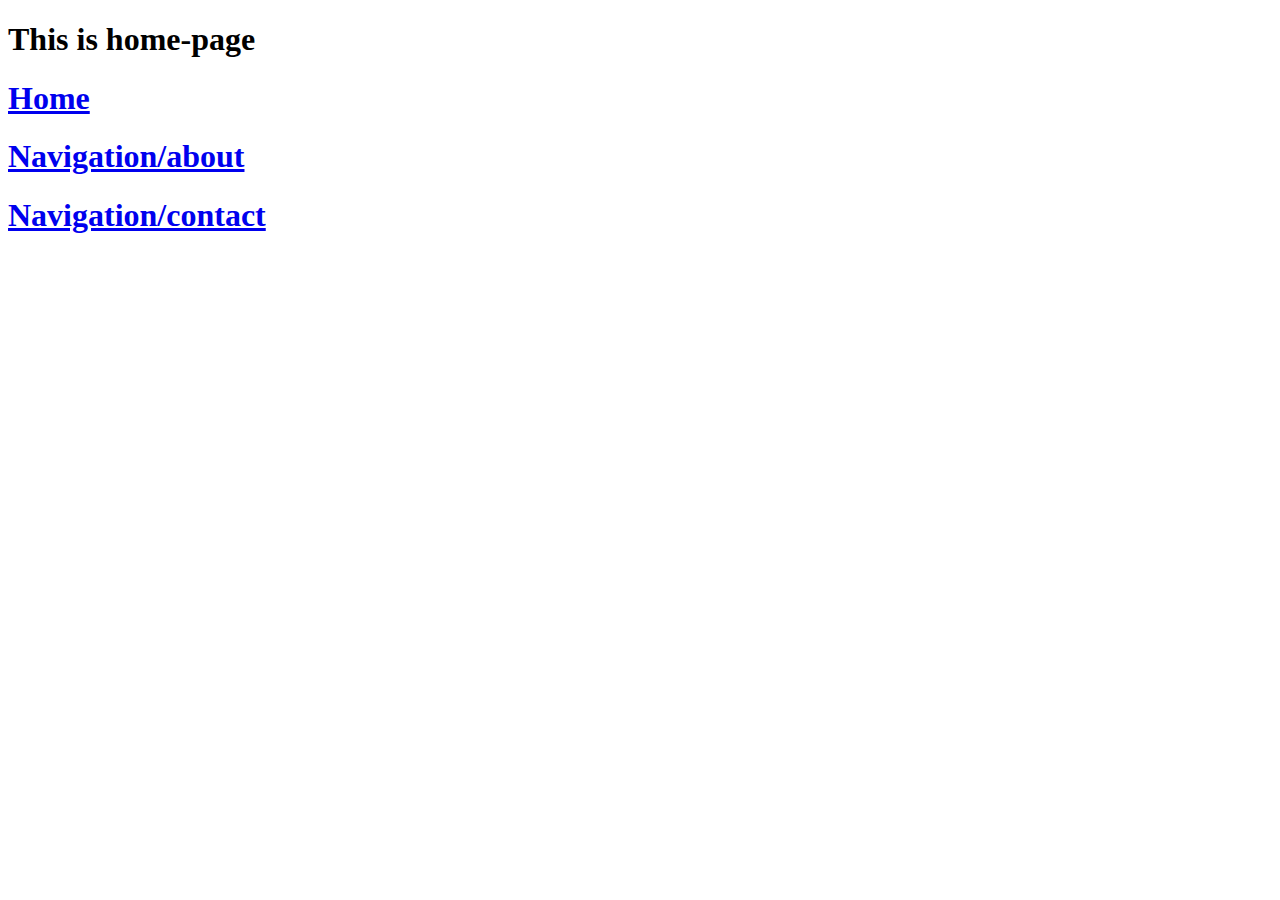
<file: practice_1/templates/outer_navigation.html>
<!DOCTYPE html>
<html>
  <head>
    <title>Home page</title>
  </head>
  <body>
    <h1>This is home-page</h1>
    <h1> <a href="/"> Home </a>  </h1>
    <h1><a href="/about/"> Navigation/about </a></h1>
    <h1><a href="/contact/"> Navigation/contact </a></h1>
  </body>
</html>
</file>
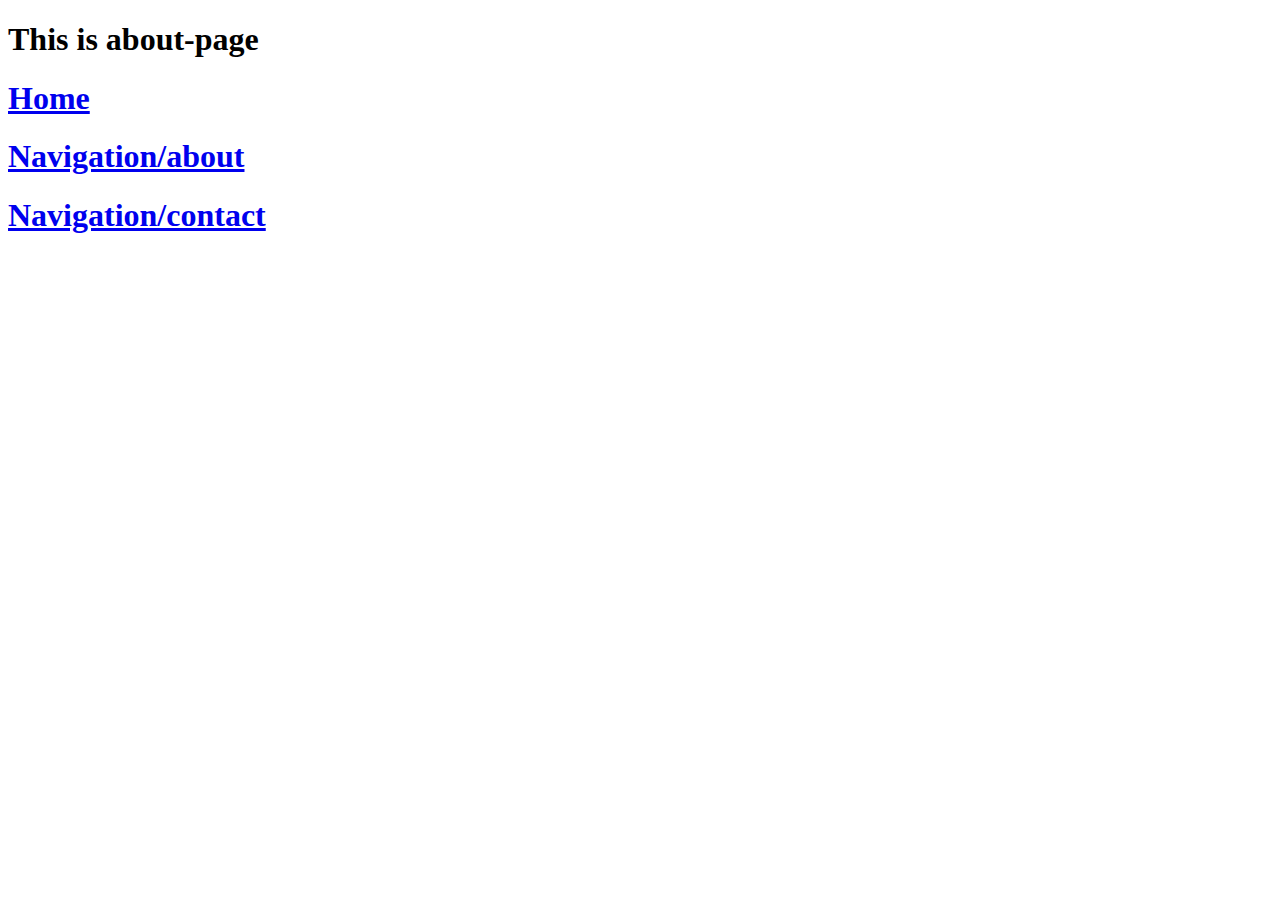
<file: practice_1/navigation/templates/navigation/about.html>
<!DOCTYPE html>
<html>
  <head>
    <title>My Website</title>
  </head>
  <body>
    <h1>This is about-page</h1>
    <h1> <a href="/"> Home </a>  </h1>
    <h1><a href="/about/"> Navigation/about </a></h1>
    <h1><a href="/contact/"> Navigation/contact </a></h1>
  </body>
</html>
</file>
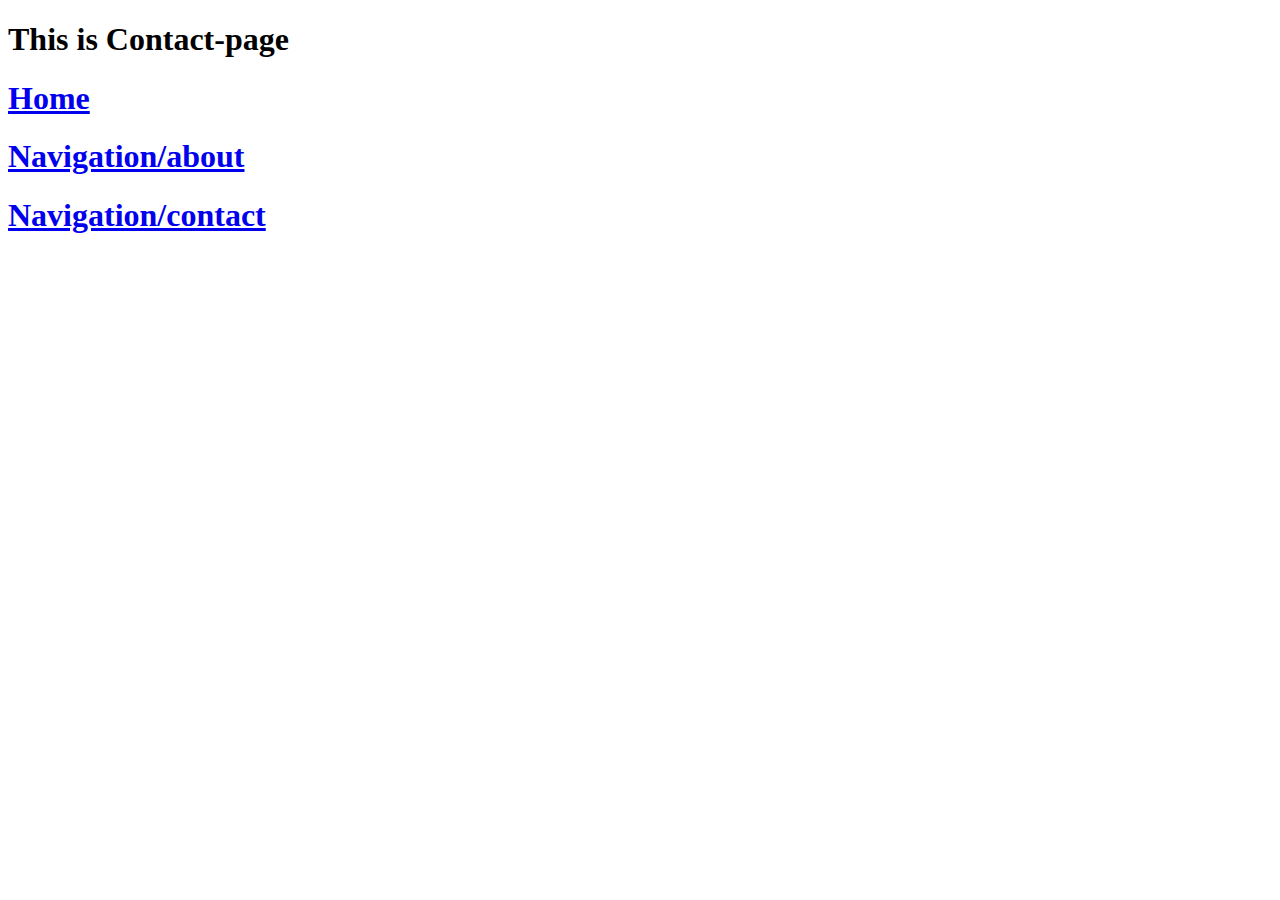
<file: practice_1/navigation/templates/navigation/contact.html>
<!DOCTYPE html>
<html>
  <head>
    <title>My Website</title>
  </head>
  <body>
    <h1>This is Contact-page</h1>
    <h1> <a href="/"> Home </a>  </h1>
    <h1><a href="/about/"> Navigation/about </a></h1>
    <h1><a href="/contact/"> Navigation/contact </a></h1>
  </body>
</html>
</file>
